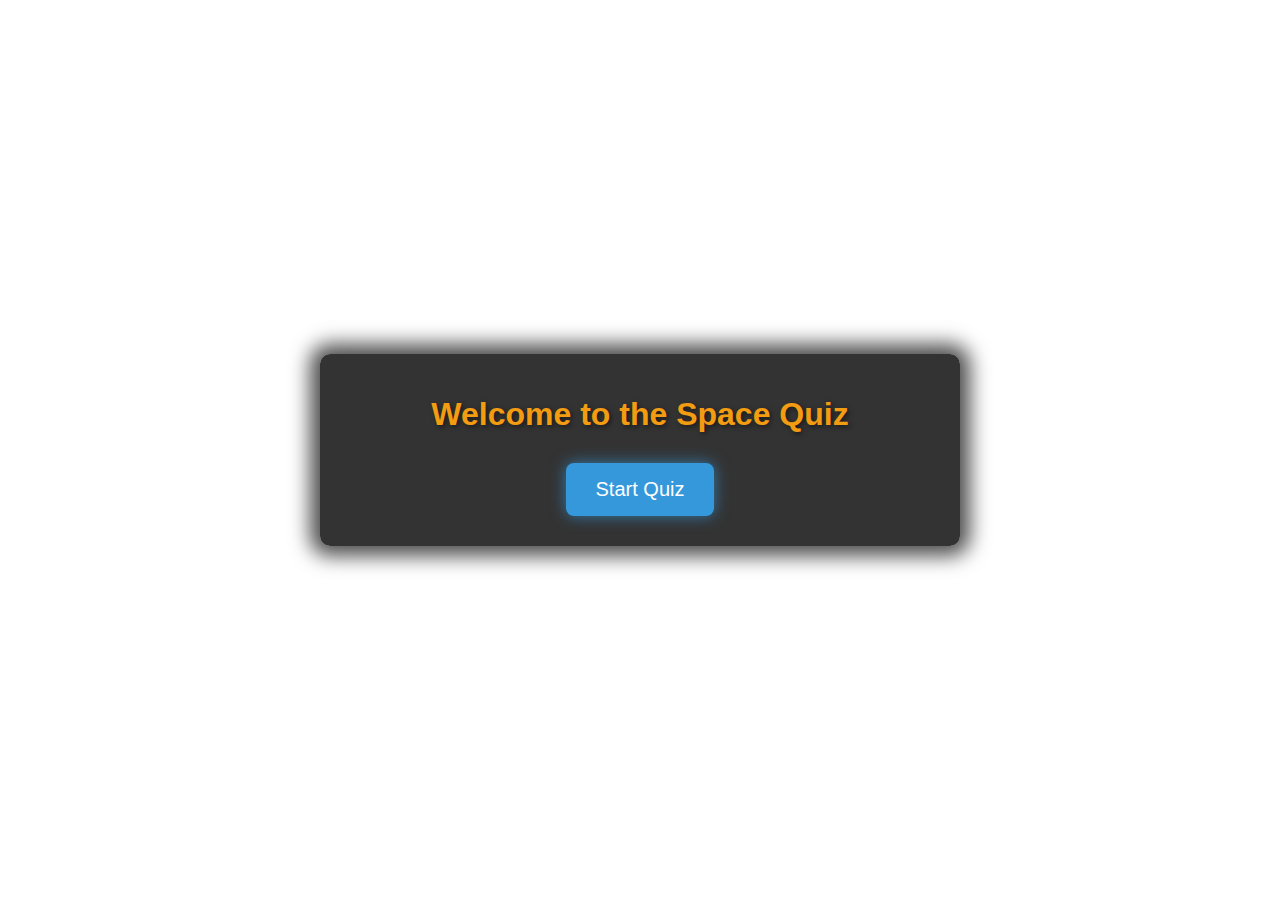
<file: space-quiz-app/index.html>
<!DOCTYPE html>
<html lang="en">
<head>
    <meta charset="UTF-8">
    <meta name="viewport" content="width=device-width, initial-scale=1.0">
    <meta http-equiv="X-UA-Compatible" content="ie=edge">
    <title>Space Quiz App</title>
    <link rel="stylesheet" href="css/styles.css">
</head>
<body>
    <div id="app">
        <!-- Start Page -->
        <div id="start-page" class="page">
            <h1>Welcome to the Space Quiz</h1>
            <button id="start-btn">Start Quiz</button>
        </div>

        <!-- Difficulty Level Page -->
        <div id="difficulty-page" class="page" style="display: none;">
            <h2>Select Difficulty</h2>
            <div class="difficulty-buttons">
                <button class="difficulty-btn" data-level="easy">Easy</button>
                <button class="difficulty-btn" data-level="medium">Medium</button>
                <button class="difficulty-btn" data-level="hard">Hard</button>
            </div>
        </div>

        <!-- Quiz Page -->
        <div id="quiz-page" class="page" style="display: none;">
            <h2 id="level-title"></h2>
            <p id="question" class="question">Question goes here...</p>
            <div class="choices"></div>
            <button id="next-question-btn" style="display: none;">Next Question</button>
        </div>

        <!-- Result Page -->
        <div id="result-page" class="page" style="display: none;">
            <h2>Your Result</h2>
            <p id="score"></p>
            <p id="additional-feedback"></p>
            <button id="restart-btn">Restart Quiz</button>
        </div>
    </div>

    <!-- Link JavaScript File -->
    <script src="js/script.js"></script>
</body>
</html>
</file>
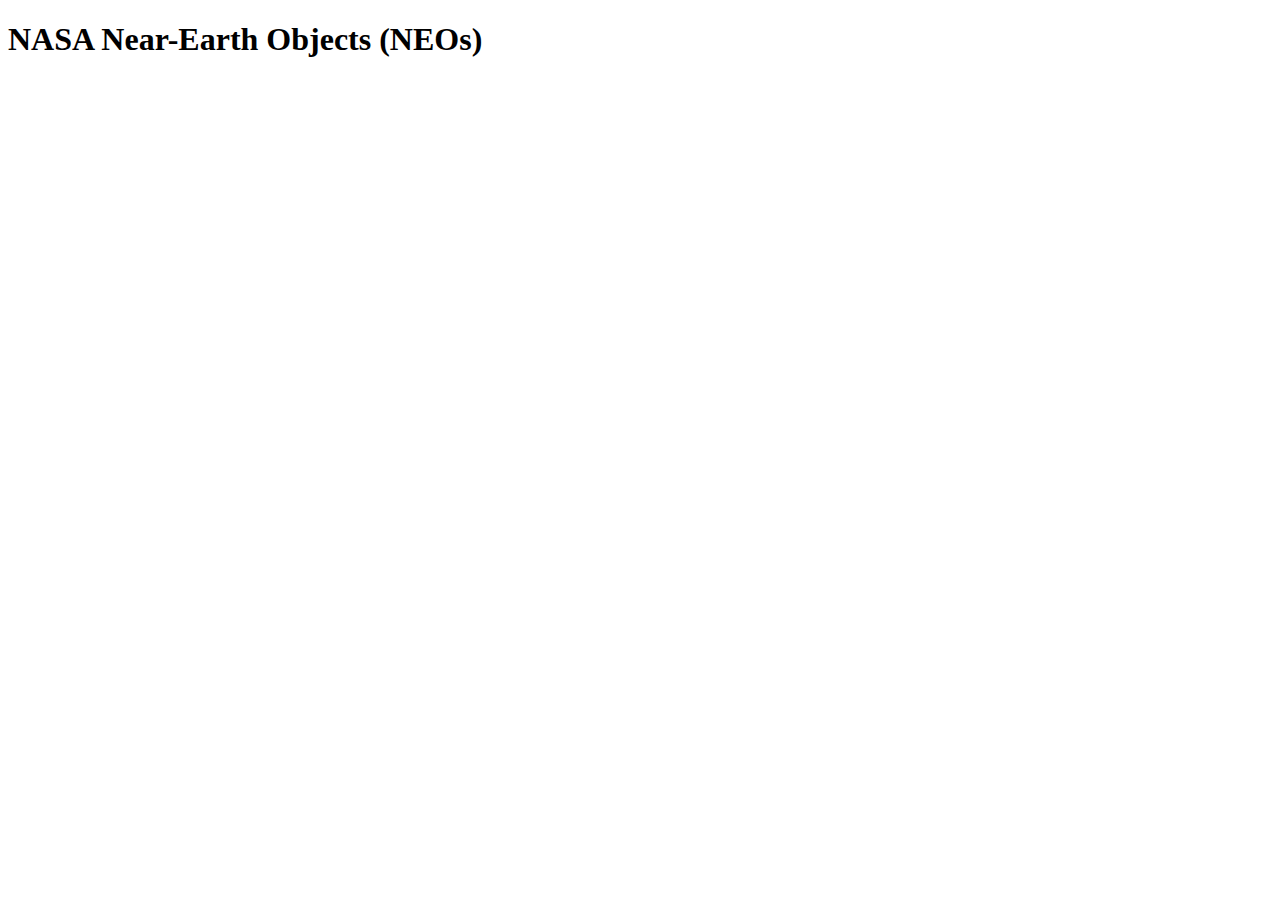
<file: Using NASA_API/index.html>
<!DOCTYPE html>
<html lang="en">
<head>
  <meta charset="UTF-8">
  <meta name="viewport" content="width=device-width, initial-scale=1.0">
  <title>NASA NEO Data</title>
  <style>
    table {
      width: 100%;
      border-collapse: collapse;
    }
    table, th, td {
      border: 1px solid black;
    }
    th, td {
      padding: 8px;
      text-align: left;
    }
    .details {
      background-color: #f9f9f9;
      padding: 5px;
      margin-bottom: 10px;
    }
  </style>
</head>
<body>

  <h1>NASA Near-Earth Objects (NEOs)</h1>
  <div id="neoDetails">
    <!-- Data will be inserted here dynamically -->
  </div>

  <script>
    const apiKey = 'er8xAUZpbCBTyoWgqfDbB2VfBY4DP1L5l6rxwnJo';  // Replace with your NASA API key
    const startDate = '2024-10-01';
    const endDate = '2024-10-06';
    const url = `https://api.nasa.gov/neo/rest/v1/feed?start_date=${startDate}&end_date=${endDate}&api_key=${apiKey}`;

    fetch(url)
      .then(response => response.json())
      .then(data => {
        const nearEarthObjects = data.near_earth_objects;

        // Flatten all NEOs into one array
        const allNEOs = Object.values(nearEarthObjects).flat();

        // Display the first 10 NEOs
        const first10NEOs = allNEOs.slice(0, 10);
        const neoDetailsDiv = document.getElementById('neoDetails');
        
        first10NEOs.forEach((neo, index) => {
          // Create a div for each NEO's details
          const neoDiv = document.createElement('div');
          neoDiv.classList.add('details');
          
          // Display the data in a structured format
          neoDiv.innerHTML = `
            <h2>NEO #${index + 1}: ${neo.name}</h2>
            <p><strong>ID:</strong> ${neo.id}</p>
            <p><strong>NASA JPL URL:</strong> <a href="${neo.nasa_jpl_url}" target="_blank">View</a></p>
            <p><strong>Potentially Hazardous:</strong> ${neo.is_potentially_hazardous_asteroid ? 'Yes' : 'No'}</p>
            <p><strong>Absolute Magnitude:</strong> ${neo.absolute_magnitude_h}</p>
            <p><strong>Estimated Diameter:</strong>
              <ul>
                <li><strong>Kilometers:</strong> ${neo.estimated_diameter.kilometers.estimated_diameter_min.toFixed(3)} km - ${neo.estimated_diameter.kilometers.estimated_diameter_max.toFixed(3)} km</li>
                <li><strong>Meters:</strong> ${neo.estimated_diameter.meters.estimated_diameter_min.toFixed(3)} m - ${neo.estimated_diameter.meters.estimated_diameter_max.toFixed(3)} m</li>
                <li><strong>Miles:</strong> ${neo.estimated_diameter.miles.estimated_diameter_min.toFixed(3)} mi - ${neo.estimated_diameter.miles.estimated_diameter_max.toFixed(3)} mi</li>
                <li><strong>Feet:</strong> ${neo.estimated_diameter.feet.estimated_diameter_min.toFixed(3)} ft - ${neo.estimated_diameter.feet.estimated_diameter_max.toFixed(3)} ft</li>
              </ul>
            </p>
            <p><strong>Close Approach Data:</strong>
              <ul>
                ${neo.close_approach_data.map(ca => `
                  <li>
                    <strong>Close Approach Date:</strong> ${ca.close_approach_date}<br>
                    <strong>Relative Velocity:</strong> ${ca.relative_velocity.kilometers_per_hour} km/h<br>
                    <strong>Miss Distance:</strong> ${ca.miss_distance.kilometers} km<br>
                    <strong>Orbiting Body:</strong> ${ca.orbiting_body}
                  </li>
                `).join('')}
              </ul>
            </p>
            <p><strong>Is Sentry Object:</strong> ${neo.is_sentry_object ? 'Yes' : 'No'}</p>
          `;
          
          // Append the NEO details to the main div
          neoDetailsDiv.appendChild(neoDiv);
        });
      })
      .catch(error => console.error('Error:', error));
  </script>

</body>
</html>
</file>
<file: space-quiz-app/css/styles.css>
/* General body styling */
body {
    font-family: 'Arial', sans-serif;
    text-align: center;
    background: radial-gradient(circle, #0b3d91, #1c1c1c);
    color: #ecf0f1;
    margin: 0;
    padding: 0;
    height: 100vh;
    display: flex;
    flex-direction: column;
    justify-content: center;
    background-image: url('https://images.unsplash.com/photo-1446776811953-b23d57bd21aa'); /* Space background */
    background-size: cover;
    background-position: center;
}

/* Header styling */
h1, h2 {
    margin-bottom: 20px;
    color: #f39c12;
    text-shadow: 2px 2px 5px rgba(0, 0, 0, 0.5);
}

/* Page content styling */
.page {
    display: none;
    padding: 20px;
    background-color: rgba(0, 0, 0, 0.8); /* Semi-transparent background */
    border-radius: 10px;
    box-shadow: 0px 0px 20px 10px rgba(0, 0, 0, 0.7);
    max-width: 600px;
    margin: 0 auto;
}

/* Start page initially visible */
#start-page {
    display: block;
}

/* Button styles */
button {
    padding: 15px 30px;
    font-size: 20px;
    cursor: pointer;
    background-color: #3498db;
    color: #fff;
    border: none;
    border-radius: 8px;
    margin: 10px;
    transition: background-color 0.3s ease, transform 0.2s ease;
    box-shadow: 0px 0px 15px rgba(52, 152, 219, 0.7);
}

button:hover {
    background-color: #2980b9;
    transform: scale(1.05);
}

/* Difficulty buttons layout */
.difficulty-buttons {
    display: flex;
    justify-content: center;
}

/* Quiz choices layout */
.choices {
    display: flex;
    flex-direction: column;
    align-items: center;
    margin-top: 20px;
}

/* Choice button styles */
.choice-btn {
    margin: 10px;
    padding: 15px 25px;
    font-size: 18px;
    background-color: #e74c3c;
    border: none;
    color: white;
    cursor: pointer;
    border-radius: 8px;
    transition: background-color 0.3s ease, transform 0.2s ease;
    box-shadow: 0px 0px 10px rgba(231, 76, 60, 0.7);
}

.choice-btn:hover {
    background-color: #c0392b;
    transform: scale(1.05);
}

/* Disabled choice buttons */
.disabled {
    background-color: #95a5a6;
    pointer-events: none;
}

/* Styling for the next question button */
#next-question-btn {
    display: none;
    margin-top: 20px;
    background-color: #2ecc71;
    font-size: 18px;
    padding: 15px 25px;
    border-radius: 8px;
    box-shadow: 0px 0px 15px rgba(46, 204, 113, 0.7);
}

#next-question-btn:hover {
    background-color: #27ae60;
    transform: scale(1.05);
}

/* Result page styling */
#result-page {
    background-color: rgba(44, 62, 80, 0.8);
    border-radius: 8px;
    padding: 20px;
    box-shadow: 0px 0px 15px rgba(44, 62, 80, 0.8);
}

#result-page p {
    font-size: 22px;
    color: #f39c12;
    text-shadow: 1px 1px 3px rgba(0, 0, 0, 0.5);
}

/* Larger font for the questions */
#question {
    font-size: 28px;
    color: #ecf0f1;
    text-shadow: 2px 2px 5px rgba(0, 0, 0, 0.7);
    margin-bottom: 20px;
}
</file>
